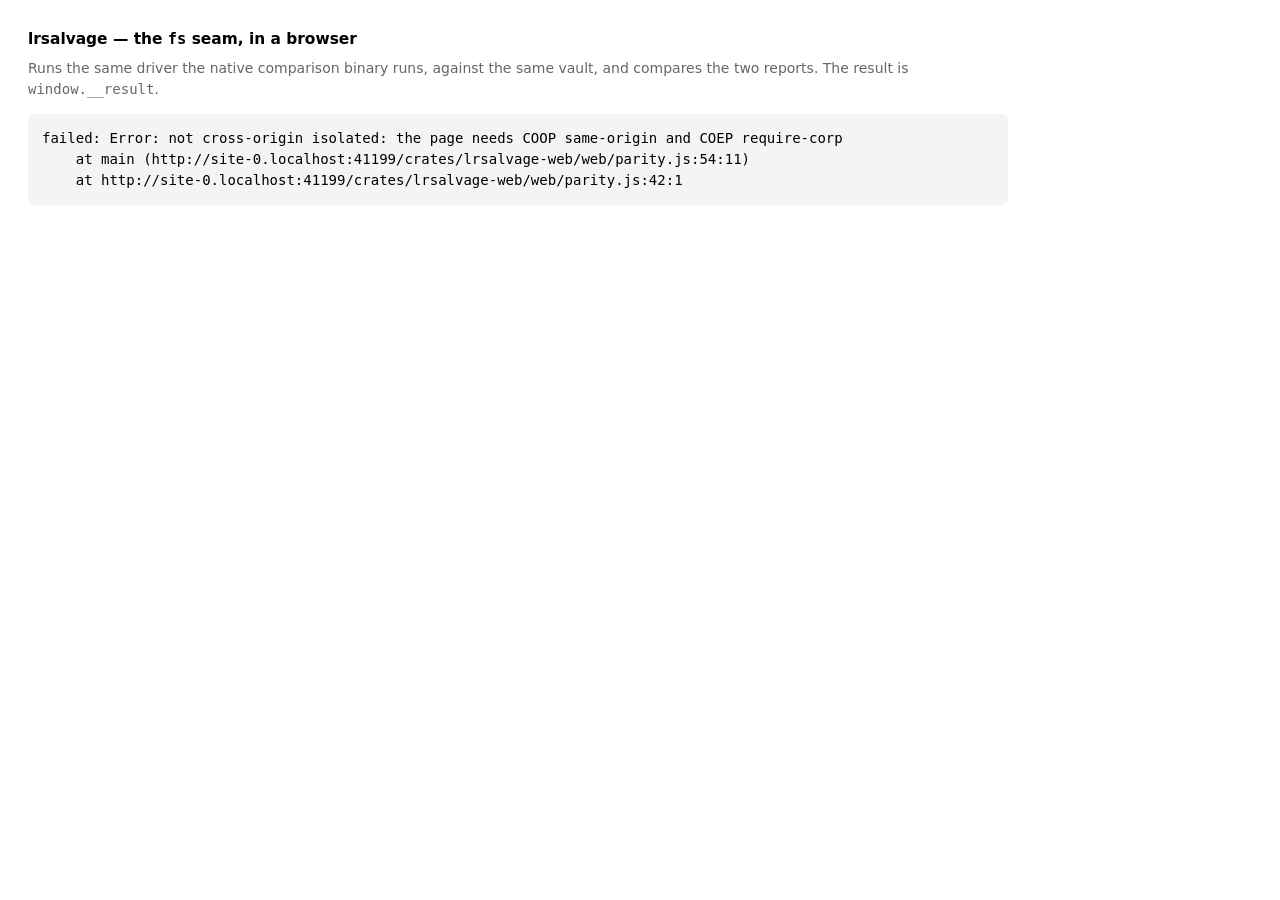
<file: crates/lrsalvage-web/web/index.html>
<!doctype html>
<meta charset="utf-8" />
<title>lrsalvage — the fs seam in a browser</title>
<!--
  The harness's page. It is not the product's UI (#117's other slices are): it
  mounts one synthetic vault and prints whether the browser answered what the
  desktop answered. `scripts/browser-parity.sh` serves this directory and reads
  `window.__result` back over the Chrome DevTools Protocol.

  It must be served with `Cross-Origin-Opener-Policy: same-origin` and
  `Cross-Origin-Embedder-Policy: require-corp`: the seam's synchronous bridge
  parks a worker on a `SharedArrayBuffer`, and a page that is not cross-origin
  isolated cannot make one.
-->
<style>
  :root {
    color-scheme: light dark;
    font: 14px/1.5 ui-sans-serif, system-ui, sans-serif;
  }
  body {
    margin: 0;
    padding: 2rem;
    max-width: 70rem;
  }
  h1 {
    font-size: 1.1rem;
    margin: 0 0 0.5rem;
  }
  p {
    margin: 0 0 1rem;
    color: #666;
  }
  pre {
    background: #f4f4f5;
    border-radius: 6px;
    padding: 1rem;
    overflow: auto;
    white-space: pre-wrap;
  }
  @media (prefers-color-scheme: dark) {
    p {
      color: #a1a1aa;
    }
    pre {
      background: #18181b;
    }
  }
</style>
<h1>lrsalvage — the <code>fs</code> seam, in a browser</h1>
<p>
  Runs the same driver the native comparison binary runs, against the same vault,
  and compares the two reports. The result is <code>window.__result</code>.
</p>
<pre id="log"></pre>
<script type="module" src="./parity.js"></script>
</file>
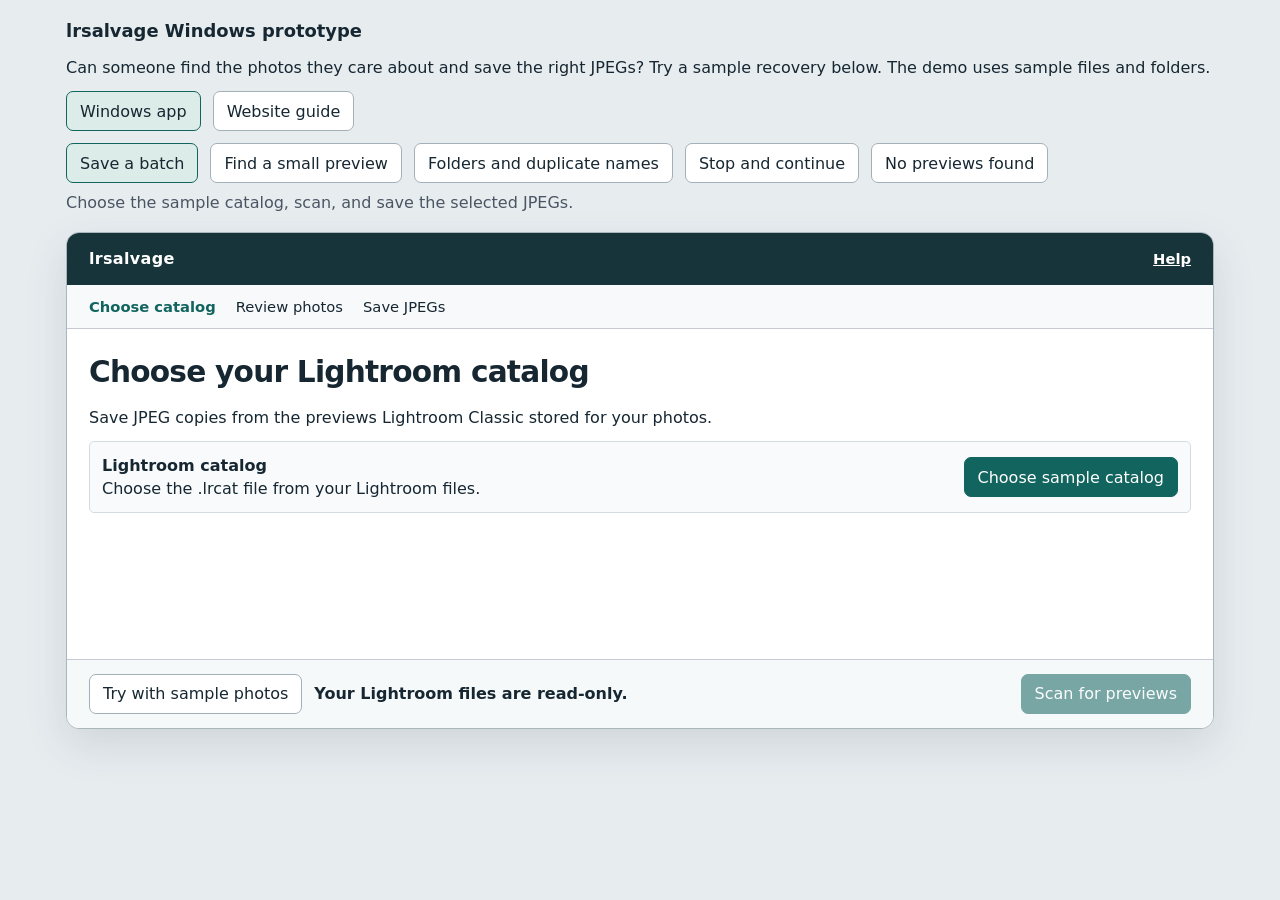
<file: docs/prototype/lrsalvage-windows-prototype.html>
<!doctype html>
<html lang="en">
<head>
<meta charset="utf-8">
<meta name="viewport" content="width=device-width, initial-scale=1">
<title>lrsalvage · Windows prototype</title>
<style>
:root { font: 16px/1.45 "Segoe UI", system-ui, sans-serif; color: #20242b; background: #eceff3; accent-color: #244b78; }
* { box-sizing: border-box; }
body { margin: 24px auto; padding: 0 16px; max-width: 1020px; }
h1,h2,p { margin: 0 0 12px; }
h1 { font-size: 1.3rem; } h2 { font-size: 1.65rem; }
button,input,select { font: inherit; color: inherit; }
button { border: 1px solid #8b929d; background: #fff; border-radius: 5px; padding: 7px 13px; min-height: 40px; cursor: pointer; }
button:disabled { opacity: .55; cursor: default; }
button[aria-pressed="true"] { background: #dce6f3; border-color: #244b78; }
.primary { background: #244b78; color: white; border-color: #244b78; }
:focus-visible { outline: 3px solid #245a97; outline-offset: 3px; }
.shell { background: #fff; border: 1px solid #a5aab2; border-radius: 9px; margin-top: 18px; overflow: clip; }
.titlebar, nav, main, .actions { padding: 14px 22px; }
.titlebar { background: #f4f5f7; font-weight: 600; }
nav { display: flex; flex-wrap: wrap; gap: 8px 20px; border-bottom: 1px solid #c7cbd1; font-size: .92rem; }
nav [aria-current] { font-weight: 700; color: #244b78; }
main { min-height: 330px; padding-block: 22px; }
.actions { position: sticky; bottom: 0; z-index: 1; border-top: 1px solid #c7cbd1; background: #f4f5f7; }
.actions strong { margin-right: auto; }
.row { display: flex; gap: 8px 12px; align-items: center; flex-wrap: wrap; }
.spread { justify-content: space-between; }
.box { padding: 12px; border: 1px solid #c7cbd1; border-radius: 5px; margin: 12px 0; }
.muted { color: #4b5563; }
.grid { display: grid; grid-template-columns: repeat(auto-fit, minmax(155px, 1fr)); gap: 10px; margin-top: 12px; }
.tile { margin: 0; padding: 8px; border: 1px solid #c7cbd1; border-radius: 5px; }
.picture { display: grid; place-items: center; width: 100%; min-height: 84px; border: 1px solid #aeb6c1; background: #eef1f5; }
.tile label { display: flex; align-items: center; gap: 5px; min-height: 32px; }
.tile small { margin-left: 24px; }
input[type=search],select { padding: 7px; max-width: 100%; }
progress { width: min(100%, 440px); height: 22px; }
dialog { width: min(640px, 92vw); border: 1px solid #7b8593; border-radius: 8px; padding: 20px; }
dialog::backdrop { background: #182334a8; }
.loupe { min-height: min(42vh, 330px); margin-block: 12px; padding: 16px; text-align: center; }
.support { margin-top: 20px; font-size: .95rem; }
.support a, .support button { color: #244b78; }
.support button { border: 0; padding-inline: 0; text-decoration: underline; }
.receipt-action { margin-top: 4px; margin-bottom: 8px; }
summary { cursor: pointer; padding-block: 4px; }
[hidden] { display: none !important; }

/* The medium-fidelity prototype uses the same sample recovery in both views. */
:root { color: #162732; background: #e7ecef; accent-color: #126a63; }
body { max-width: 1180px; margin-top: 18px; margin-bottom: 84px; }
h1 { font-size: 1.12rem; } h2 { font-size: 1.85rem; letter-spacing: -.026em; }
h3 { margin: 8px 0; }
button { border-color: #a3b0b7; border-radius: 7px; }
.primary { border-color: #12645e; background: #12645e; }
button[aria-pressed="true"] { background: #dcece8; border-color: #12645e; }
.shell { border-color: #a9b6bc; border-radius: 13px; box-shadow: 0 16px 42px #35465122; }
.titlebar { background: #17343b; color: #fff; letter-spacing: .02em; }
.titlebar a { color: #fff; font-size: .92rem; letter-spacing: normal; }
nav { background: #f7f9fa; padding-block: 11px; }
nav [aria-current] { color: #12645e; }
.box { border-color: #d2dce1; background: #f8fafb; }
.actions { background: #f6f9fa; z-index: 3; }
.layout-controls { margin-bottom: 10px; }
.layout-controls input, .layout-controls select { border: 1px solid #a3b0b7; border-radius: 6px; background: white; }
.view-controls { gap: 8px; margin-left: auto; }
.view-controls label { display: inline-flex; align-items: center; gap: 5px; min-height: 40px; }
.density-button { display: grid; place-items: center; min-width: 42px; padding-inline: 8px; color: #17343b; }
.density-icon { display: grid; grid-template-columns: repeat(3, 1fr); width: 16px; height: 16px; gap: 2px; }
.density-icon span { background: currentColor; border-radius: 1px; }
.density-button[aria-pressed="true"] .density-icon { grid-template-columns: repeat(2, 1fr); }
.density-button[aria-pressed="true"] .density-icon span:nth-child(n+5) { display: none; }
.grid { grid-template-columns: repeat(auto-fill, minmax(143px,1fr)); }
.grid.large { grid-template-columns: repeat(auto-fill, minmax(207px,1fr)); }
.tile { overflow: hidden; background: #f9fbfc; border-color: #d2dce1; }
.tile .picture { padding: 0; overflow: hidden; border: 0; border-radius: 5px; min-height: 0; }
.tile .picture[aria-pressed="true"] { outline: 2px solid #12645e; outline-offset: -2px; }
.tile .picture span { width: 100%; }
.art { display: block; aspect-ratio: 1; background-image: url("sample-photo-atlas.png"); background-size: 400% 300%; background-repeat: no-repeat; }
.tile label { font-weight: 600; }
.review-split { display: grid; grid-template-columns: minmax(0,1fr) minmax(230px,29%); gap: 16px; align-items: start; }
.review-side { padding: 14px; background: #f0f5f5; border: 1px solid #d0dcde; border-radius: 9px; }
.review-side .art { width: 100%; border-radius: 6px; }
.review-side button { margin-top: 6px; }
.review-list { display: grid; grid-template-columns: 1fr; gap: 0; }
.review-list .tile { display: grid; grid-template-columns: 65px minmax(110px,1fr) minmax(90px,auto); gap: 6px 12px; align-items: center; border-radius: 0; }
.review-list .tile + .tile { border-top-width: 0; }
.review-list .tile small { margin: 0; text-align: right; }
.review-list.large .tile { grid-template-columns: 104px minmax(110px,1fr) minmax(90px,auto); }
.gallery-summary { padding: 9px 12px; background: #edf5f3; border-radius: 7px; }
#filename-options summary { padding: 4px 0; }
#filename-options .row { margin-top: 12px; }
#filename-options input { max-width: 150px; }
#filename-options p { margin: 10px 0 0; }
.folder-group { margin-top: 10px; border: 1px solid #d2dce1; border-radius: 7px; }
.folder-group summary { padding: 8px 10px; background: #f8fafb; overflow-wrap: anywhere; }
.folder-group .grid, .folder-group .review-list { margin: 10px; }
.source-path, .output-path { overflow-wrap: anywhere; }
.export-layout { padding: 8px 12px 12px; }
.export-layout label + label { margin-left: 16px; }
#planned-files { max-height: 190px; overflow-y: auto; padding-left: 22px; }
.file-comparison { max-height: 240px; overflow-y: auto; }
.file-comparison table { width: 100%; table-layout: fixed; border-collapse: collapse; }
.file-comparison th, .file-comparison td { padding: 8px; text-align: left; vertical-align: top; border-bottom: 1px solid #d2dce1; overflow-wrap: anywhere; }
.loupe { display: block; max-height: 50vh; overflow: auto; min-height: 0; background: #1c2b33; padding: 8px; }
.loupe .art { width: min(100%, 380px); margin: 0 auto; }
.loupe.actual .art { width: var(--actual); }
#photo-dialog { width: min(760px, 94vw); }
#guide { max-width: 980px; padding: 0 4px; }
.guide-hero { padding: 27px 26px; background: #17343b; color: #fff; border-radius: 13px; margin-top: 16px; }
.guide-hero a { color: white; }
.guide-hero button { color: #17343b; }
.guide-step { margin: 19px 0; background: #fff; padding: 18px; border: 1px solid #cad6dd; border-radius: 10px; }
.guide-step img { display: block; max-width: 100%; border: 1px solid #c7d4da; border-radius: 7px; }
#flow[hidden], #guide[hidden] { display: none; }
@media (max-width: 760px) {
  .review-split { display: block; }
  .review-side { margin: 12px 0; }
  .review-side .art { max-width: 190px; }
}
</style>
</head>
<body>
<h1>lrsalvage Windows prototype</h1>
<p>Can someone find the photos they care about and save the right JPEGs? Try a sample recovery below. The demo uses sample files and folders.</p>
<div class="row" aria-label="Prototype views"><button id="flow-link" aria-pressed="true">Windows app</button><button id="guide-link" aria-pressed="false">Website guide</button></div>
<div id="flow"><div class="row" id="scenarios" style="margin-top:12px" role="group" aria-label="Walkthroughs">
  <button data-scenario="normal" aria-pressed="true">Save a batch</button>
  <button data-scenario="small" aria-pressed="false">Find a small preview</button>
  <button data-scenario="folders" aria-pressed="false">Folders and duplicate names</button>
  <button data-scenario="stop" aria-pressed="false">Stop and continue</button>
  <button data-scenario="empty" aria-pressed="false">No previews found</button>
</div>
<p id="hint" class="muted" style="margin-top:8px"></p>
<div class="shell">
  <header class="titlebar row spread"><span>lrsalvage</span><a href="#guide" id="context-help">Help</a></header>
  <nav id="steps" aria-label="Recovery steps"></nav>
  <main id="screen"></main>
  <footer class="actions row" id="actions"></footer>
</div>
</div>
<section id="guide" hidden>
  <div class="guide-hero"><h2>Recover photos from Lightroom Classic previews</h2><p>Windows quick start</p><p><button disabled>Download for Windows</button></p><p><a href="#guide-1">Start the walkthrough</a> · <a href="#samples">Practice with sample catalogs</a></p></div>
  <section class="guide-step" id="guide-1"><h3>1. Choose a Lightroom catalog</h3><p>Pick the .lrcat file. If the matching preview folder lives somewhere else, choose it when prompted.</p><img src="guide-01.png" alt="Catalog and preview folder selected in the Windows prototype" loading="lazy"></section>
  <section class="guide-step" id="guide-2"><h3>2. Scan for previews</h3><p>If the originals were on an external drive, reconnect it and check again, or continue with previews.</p><img src="guide-02.png" alt="Windows prototype checking a Lightroom catalog and preview folder" loading="lazy"></section>
  <section class="guide-step" id="guide-3"><h3>3. Review photos</h3><p>Switch between gallery and list views, and use Preview pane to inspect a photo as you browse. Group by folder to see photos by their original location. In an enlarged preview, use the arrow keys to move between photos and Esc to close it.</p><img src="guide-03.png" alt="Sample photos in a grid with a search box and selection count" loading="lazy"></section>
  <section class="guide-step" id="guide-4"><h3>4. Choose a save folder</h3><p>Keep the original folder structure inside the recovery folder or put all JPEGs together. Check the example paths and available space. Expand Customize file names if you want to add a prefix or suffix.</p><img src="guide-04.png" alt="Sample save destination, folder layout choices, and disk-space check" loading="lazy"></section>
  <section class="guide-step" id="guide-5"><h3>5. Open your JPEGs</h3><p>Use Open folder on the receipt to see what was saved.</p><img src="guide-05.png" alt="Recovery receipt with an Open folder button" loading="lazy"></section>
  <section class="guide-step" id="samples"><h3>Practice with sample catalogs</h3><ul><li>Everything works · six JPEGs</li><li>Partially recoverable · four ready, two small, two missing</li><li>Catalog cannot be opened · try another catalog</li><li>Preview layout is unrecognized · try another preview folder</li></ul><p>Download links are placeholders for this prototype. The Windows app prototype includes a sample walkthrough.</p></section>
</section>
<dialog id="folder-dialog" aria-labelledby="folder-title"></dialog>
<dialog id="single-dialog" aria-labelledby="single-title"></dialog>
<dialog id="report-dialog" aria-labelledby="report-title"></dialog>
<dialog id="photo-dialog" aria-labelledby="photo-title"></dialog>
<dialog id="share-dialog" aria-labelledby="share-title"></dialog>

<script>
const regular = [
  ['0431', 'Coastal cliffs', 2560, 1707], ['0432', 'Birthday candles', 4000, 2670],
  ['0433', 'Family picnic', 1920, 1280], ['0434', 'Grandpa in the garden', 1280, 1920],
  ['0435', 'A snowy morning', 1024, 768], ['0436', 'The old house', 2048, 1365],
  ['0437', 'Lake at dusk', 2048, 1365], ['0438', 'School play', 1280, 1920],
  ['0439', 'Sunday lunch', 1024, 768], ['0440', 'Train window', 1600, 900],
  ['0441', 'Holiday lights', 1920, 1280], ['0442', 'Beach portrait', 640, 960]
];
const small = [['0481', 'Train through the valley', 320, 213], ['0482', 'Lights after sunset', 480, 320], ['0483', 'Beach portrait', 213, 320]];
const missing = ['IMG_0491', 'IMG_0492', 'IMG_0493', 'IMG_0494'];
const scenarios = {
  normal: 'Choose the sample catalog, scan, and save the selected JPEGs.',
  small: 'Scan the backup catalog. Locate its preview folder, then find and add Beach portrait.',
  folders: 'Scan, turn on Group by folder, and add Beach portrait from View small previews. On the save screen, compare both folder layouts to see how duplicate names and small previews are handled.',
  stop: 'Choose the sample catalog → Scan for previews → Choose save folder → Save 12 JPEGs. When the demo waits, click Stop saving, then Continue saving.',
  empty: 'Scan the sample catalog with an empty preview folder. Try another preview folder from the results screen.'
};
const byId = id => document.getElementById(id);
const screen = byId('screen');
const actions = byId('actions');
const photoDialog = byId('photo-dialog');
const shareDialog = byId('share-dialog');
const singleDialog = byId('single-dialog');
const folderDialog = byId('folder-dialog');
const reportDialog = byId('report-dialog');
const guide = byId('guide');
const flow = byId('flow');
let previewId = null;
let zoom = false;
const sharedRuns = new Set();
let communityTotal = 24817;
const formatCount = new Intl.NumberFormat('en-US');
const roots = ['Pictures', 'Desktop', 'Backup drive'];
const timings = { scan: 1250, save: 460 };
const mainPhotos = state => {
  if (state.demo) return regular.slice(0, 6);
  if (state.scenario === 'folders') return regular.filter(([id]) => ['0432', '0440', '0441'].includes(id));
  return state.scenario === 'small' ? regular.slice(0, 9) : regular;
};
const initialState = scenario => ({
  scenario, stage: 'source', catalog: false, cache: '', empty: false, group: 'regular',
  selected: new Set(), query: '', batchRoot: null, oneOffRoot: null, completed: 0, shareId: null, selectedOnly: false, sort: 'filename',
  listView: false, previewPane: false, large: false, single: new Map(), demo: false, prefix: '', suffix: '',
  scanRoot: null, scanSaved: false, pausedOnce: false, groupFolders: false, collapsedFolders: new Set(),
  outputLayout: 'mirrored'
});
const scanResults = state => ({
  ...state, stage: 'review', group: 'regular', query: '',
  selected: new Set(state.empty ? [] : mainPhotos(state).map(([id]) => id))
});
function advanceSave(state) {
  const completed = state.completed + 1;
  return { ...state, completed, stage: completed === state.selected.size ? 'done' : 'saving' };
}
let state = initialState('normal');
let timer;
let stopping = false;
let waitingAtCheckpoint = false;
let photoIndex = 0;
let photoPhotos = [];
let folderOpened = false;
let folderTarget;
let pendingRoot;
let filenameField = 'suffix';
const slash = String.fromCharCode(92);
const catalogFolders = {
  beach: { path: ['E:', 'Family Photos', '2019', 'Beach'].join(slash), relative: ['Family Photos', '2019', 'Beach'].join(slash) },
  birthday: { path: ['F:', 'Family Photos', '2021', 'Birthday'].join(slash), relative: ['Family Photos', '2021', 'Birthday'].join(slash) },
  home: { path: ['E:', 'Family Photos', '2020', 'Home'].join(slash), relative: ['Family Photos', '2020', 'Home'].join(slash) },
  unknown: { path: 'Original folder unknown', relative: '' }
};
const displayName = id => ({'0440': 'IMG_0432 (2)', '0441': 'IMG_0432', '0483': 'IMG_0432'}[id] ?? 'IMG_' + id);
const folderKey = id => {
  if (id === '0439') return 'unknown';
  if (['0431', '0440', '0442', '0483'].includes(id)) return 'beach';
  if (['0432', '0438', '0441', '0482'].includes(id)) return id === '0441' ? 'home' : 'birthday';
  return 'home';
};
const originalFolder = id => catalogFolders[folderKey(id)].path;
const rootPath = root => root === 'Backup drive' ? 'E:' + slash : ['C:', 'Users', 'Casey', root].join(slash);
const batchRoot = () => state.batchRoot ?? state.oneOffRoot ?? roots[0];
const scanRoot = () => state.scanRoot ?? batchRoot();
const path = () => {
  const root = rootPath(batchRoot());
  return root + (root.endsWith(slash) ? '' : slash) + 'Recovered from Family Catalog';
};
const failed = () => Number(state.scenario === 'stop' && state.completed === state.selected.size && state.completed > 0);
const saved = () => {
  const batch = [...state.selected].slice(0, state.completed - failed());
  return new Set([...batch, ...state.single.keys()]).size;
};
const jpegCount = count => formatCount.format(count) + (count === 1 ? ' JPEG' : ' JPEGs');
const visiblePhotos = () => {
  const group = state.group === 'small' ? small : mainPhotos(state);
  const matching = group.filter(([id, title]) => (!state.selectedOnly || state.selected.has(id)) &&
    (displayName(id) + ' ' + title + ' ' + originalFolder(id)).toLowerCase().includes(state.query.trim().toLowerCase()));
  matching.sort((a, b) => displayName(a[0]).localeCompare(displayName(b[0])));
  if (state.sort === 'size') matching.sort((a, b) => Math.max(b[2], b[3]) - Math.max(a[2], a[3]));
  if (state.sort === 'folder' || state.groupFolders) matching.sort((a, b) => originalFolder(a[0]).localeCompare(originalFolder(b[0])));
  return matching;
};
const shownPhotos = photos => state.groupFolders
  ? photos.filter(([id]) => !state.collapsedFolders.has(folderKey(id)))
  : photos;
const allPhotos = [...regular, ...small];
const artwork = (id, title) => {
  const position = allPhotos.findIndex(photo => photo[0] === id);
  const index = position < regular.length ? position : position - small.length;
  return '<span role="img" aria-label="' + title + '" class="art" style="background-position:' + (index % 4 * 100 / 3) + '% ' + (Math.floor(index / 4) * 50) + '%"></span>';
};
const sampleFilename = () => displayName(state.selected.values().next().value || '0431');
function planSampleOutputs(prefix, suffix) {
  const smallIds = new Set(small.map(([id]) => id));
  const photos = allPhotos.filter(([id]) => state.selected.has(id));
  const entries = photos.map(([id, , width, height]) => ({
    id,
    directory: state.outputLayout === 'mirrored' ? catalogFolders[folderKey(id)].relative : '',
    small: smallIds.has(id),
    stem: expandTags(prefix, width, height) + displayName(id) + expandTags(suffix, width, height) +
      (smallIds.has(id) ? '_small' : '')
  }));
  const relative = (entry, number) =>
    [entry.directory, entry.stem + (number > 1 ? ' (' + number + ')' : '') + '.jpg'].filter(Boolean).join(slash);
  const reserved = new Set(entries.map(entry => relative(entry, 1).toLowerCase()));
  const used = new Set();
  return entries.map(entry => {
    let number = 1;
    let output = relative(entry, number);
    if (used.has(output.toLowerCase())) {
      do { output = relative(entry, ++number); }
      while (used.has(output.toLowerCase()) || reserved.has(output.toLowerCase()));
    }
    used.add(output.toLowerCase());
    return {...entry, output};
  });
}
const expandTags = (field, width, height) => field.replaceAll('<width>', String(width)).replaceAll('<height>', String(height));
const requiredSpace = () => state.selected.size * 1.4;
const insufficientSpace = () => batchRoot() === 'Backup drive' && requiredSpace() > 8;
const button = (label, action, attrs = '') => '<button type="button" data-action="' + action + '" ' + attrs + '>' + label + '</button>';
const heading = text => '<h2 id="screen-title" tabindex="-1">' + text + '</h2>';
const primary = 'class="primary"';

function render() {
  const stage = state.stage;
  const step = ['source', 'scanning'].includes(stage) ? 0 : stage === 'review' ? 1 : 2;
  byId('context-help').setAttribute('href', '#guide-' + ({source:1, scanning:2, review:3, folder:4, saving:4}[stage] || 5));
  byId('steps').innerHTML = ['Choose catalog', 'Review photos', 'Save JPEGs'].map((label, index) =>
    '<span ' + (index === step ? 'aria-current="step"' : '') + '>' + label + '</span>').join('');
  byId('hint').textContent = scenarios[state.scenario];
  for (const item of byId('scenarios').querySelectorAll('button')) {
    item.setAttribute('aria-pressed', String(item.dataset.scenario === state.scenario));
  }
  if (stage === 'source') {
    screen.innerHTML = heading('Choose your Lightroom catalog') +
      '<p>Save JPEG copies from the previews Lightroom Classic stored for your photos.</p>' +
      '<div class="box row spread"><span><strong>Lightroom catalog</strong><br>' +
      (state.catalog ? 'Family Catalog.lrcat' : 'Choose the .lrcat file from your Lightroom files.') +
      '</span>' + button(state.catalog ? 'Use sample catalog again' : 'Choose sample catalog', 'catalog', state.catalog ? '' : primary) + '</div>' +
      (!state.catalog ? '' : '<div class="box row spread"><span><strong>Preview folder</strong><br>' +
      (state.cache ? 'Family Catalog Previews.lrdata · ' + (state.cache === 'found' ? 'found beside catalog' : 'folder selected') :
        'Look for a folder named Family Catalog Previews.lrdata in your backup.') +
      '</span>' + button(state.cache ? 'Change preview folder' : 'Choose preview folder', 'cache') + '</div>');
    if (state.catalog && state.scenario === 'small') {
      screen.insertAdjacentHTML('beforeend', '<div class="box"><strong>Last known location E:\\Photos</strong><p>This could be an external drive. Reconnect it to check again, or continue with previews.</p>' +
      '<a href="https://helpx.adobe.com/sg/lightroom-classic/desktop/manage-catalogs-and-files/locate-missing-photos.html" target="_blank" rel="noopener noreferrer">Adobe’s guide to finding missing photos</a> ' +
      button('Check again', 'check-originals') + '<p id="originals-note" role="status" hidden>The sample drive is still unavailable.</p></div>');
    }
    actions.innerHTML = button('Try with sample photos', 'demo') + '<strong>Your Lightroom files are read-only.</strong>' + button('Scan for previews', 'scan', primary + (state.cache ? '' : ' disabled'));
  }
  if (stage === 'scanning') {
    screen.innerHTML = heading('Looking for Lightroom previews') + '<p>Checking the catalog and preview folder.</p><progress aria-label="Scanning"></progress>';
    actions.innerHTML = button('Stop scan', 'stop-scan');
  }
  if (stage === 'review') {
    screen.innerHTML = state.empty ? heading('No previews found') +
      '<p>The catalog opened, but the selected preview folder contained no cached photos to save.</p>' +
      '<div class="box"><h3>What we found</h3><ul><li>Catalog opened successfully</li><li>12 catalog photos checked</li>' +
      '<li>Preview index found and readable</li><li>0 cached photo files found</li></ul></div>' +
      '<p>If you copied the catalog from a backup, look for another folder named Family Catalog Previews.lrdata.</p>' : heading('Review photos') +
      '<p><strong>' + mainPhotos(state).length + ' previews ready to save</strong> as JPEG copies.</p>' +
      (state.demo ? '' : '<div class="box"><div class="row spread"><span>3 smaller previews available</span>' +
      button(state.group === 'small' ? 'Back to larger previews' : 'View small previews', 'group') +
      '</div><details><summary>No preview found for 4 photos</summary><ul>' +
      missing.map(name => '<li>' + name + '</li>').join('') + '</ul></details></div>') +
      (state.group === 'small' ? '<h3>Small previews</h3><p>A small copy is all we found for these photos.</p>' : '') +
      '<div class="row layout-controls"><label>Search <input id="search" type="search" autocomplete="off"></label>' +
      '<label>Filter <select id="filter"><option value="all">All in this group</option><option value="selected">Selected only</option></select></label>' +
      '<label>Sort <select id="sort"><option value="filename">Filename</option><option value="size">Largest preview first</option>' +
      '<option value="folder">Original folder</option></select></label>' +
      '<div class="row view-controls"><label>View <select id="layout"><option value="gallery">Gallery</option><option value="list">List</option></select></label>' +
      button('<span class="density-icon" aria-hidden="true">' + '<span></span>'.repeat(9) + '</span>', 'density',
        'class="density-button" aria-label="Larger thumbnails in this view" aria-pressed="' + state.large +
        '" title="Change thumbnail display size only"') +
      '<label><input type="checkbox" id="preview-pane"' + (state.previewPane ? ' checked' : '') + '> Preview pane</label></div></div>' +
      '<div class="row spread"><div class="row"><label><input type="checkbox" id="group-folders"' +
      (state.groupFolders ? ' checked' : '') + '> Group by folder</label><span id="visible-count" class="muted"></span></div><div class="row">' +
      button('Select visible photos', 'select-group') + button('Clear selection', 'clear') + '</div></div>' +
      '<div id="review-content" class="' + (state.previewPane ? 'review-split' : '') + '"><div id="grid"></div>' +
      (state.previewPane ? '<aside id="side-preview" class="review-side" aria-label="Photo preview"></aside>' : '') + '</div>';
    if (!state.empty) {
      byId('search').value = state.query;
      byId('filter').value = state.selectedOnly ? 'selected' : 'all';
      byId('sort').value = state.sort;
      byId('layout').value = state.listView ? 'list' : 'gallery';
      renderGrid();
    } else {
      actions.innerHTML = button('Back to catalog', 'back-source') + button('View log', 'scan-log') +
        button('Check another preview folder', 'another-cache', primary);
    }
  }
  if (stage === 'folder') {
    screen.innerHTML = heading('Choose where to save your JPEGs') +
      '<p>The app will save one JPEG per selected photo, with catalog metadata where available.</p>' +
      '<div class="box"><div class="row spread"><span>Save location <strong id="location"></strong></span>' +
      button('Choose folder…', 'batch-folder') + '</div><p id="destination">Destination <strong>' + path() + '</strong></p></div>' +
      '<p class="gallery-summary"><strong>Space needed</strong> ' + requiredSpace().toFixed(1) +
      ' MB · <strong>Space available</strong> <span id="free-space"></span></p>' +
      '<p id="space-note" role="status" hidden>Choose a folder with more free space.</p>' +
      '<fieldset class="box export-layout"><legend>Folder layout</legend>' +
      '<label><input type="radio" name="export-layout" value="mirrored"' + (state.outputLayout === 'mirrored' ? ' checked' : '') +
      '> Keep original folders</label><label><input type="radio" name="export-layout" value="flat"' +
      (state.outputLayout === 'flat' ? ' checked' : '') + '> Put all JPEGs in one folder</label></fieldset>' +
      '<section class="box" id="small-versions" hidden><h3>Small versions</h3><p id="small-example"></p></section>' +
      '<details id="filename-options" class="box"><summary>Customize file names · <strong id="name-example"></strong></summary>' +
      '<div class="row"><label>Prefix <input id="prefix"></label><label>Suffix <input id="suffix"></label></div>' +
      '<div class="row" role="group" aria-label="Insert a dimension tag into the active field"><span>Insert tag</span>' +
      button('Width', 'insert-tag', 'data-tag="width"') + button('Height', 'insert-tag', 'data-tag="height"') + '</div>' +
      '<p><strong>Before</strong> ' + sampleFilename() + '.jpg</p><p><strong>After</strong> <span id="name-result"></span></p>' +
      '<p id="name-error" role="status" hidden>Use valid Windows filename text and the &lt;width&gt; or &lt;height&gt; tags.</p></details>' +
      '<details class="box" id="output-preview" open><summary>Files inside the recovery folder</summary><ul id="planned-files"></ul>' +
      '<div id="comparison" class="file-comparison" hidden><table><thead><tr><th scope="col">Before customization</th>' +
      '<th scope="col">After customization</th></tr></thead><tbody id="comparison-paths"></tbody></table></div></details>';
    byId('prefix').value = state.prefix;
    byId('suffix').value = state.suffix;
    actions.innerHTML = button('Back to photos', 'back-review') + '<strong></strong>' +
      button('Save ' + jpegCount(state.selected.size), 'start-save', primary);
    updateSaveOptions();
  }
  if (stage === 'saving') {
    screen.innerHTML = heading('Saving ' + Math.min(state.completed + 1, state.selected.size) + ' of ' + state.selected.size + ' JPEGs') +
      '<p>' + path() + '</p><progress aria-label="JPEGs processed" max="' + state.selected.size + '" value="' + state.completed +
      '"></progress><p>' + state.completed + ' saved</p><p id="stop-hint" hidden>Two sample JPEGs are saved. Click Stop saving to try resuming.</p>';
    actions.innerHTML = button(stopping ? 'Finishing current file…' : 'Stop saving', 'stop-save', stopping ? 'disabled' : '');
  }
  if (stage === 'paused') {
    screen.innerHTML = heading('Saving stopped') + '<p>' + jpegCount(state.completed) + ' saved. ' +
      (state.selected.size - state.completed) + ' still to save.</p><p>' + path() + '</p>';
    actions.innerHTML = button('Open folder', 'open-folder') + '<strong></strong>' + button('Continue saving', 'continue-save', primary);
  }
  if (stage === 'done') {
    screen.innerHTML = heading(jpegCount(saved()) + ' saved') + '<p>' + (state.completed ? 'Saved to <strong>' + path() + '</strong>' : 'Saved in the location you chose for each photo.') + '</p>' +
      button('Open folder', 'open-folder', 'class="primary receipt-action"') +
      (failed() ? '<details class="box"><summary>1 JPEG couldn’t be saved</summary><p>' +
        'The preview for IMG_0442.jpg could no longer be read from the source folder.</p></details>' : '') +
      (state.completed ? '<details class="box"><summary>Recovery reports</summary><p>These files are in the recovery folder.</p><ul>' +
        '<li><a href="#report" data-report="report.csv">report.csv</a> · Photos and scan outcomes</li>' +
        '<li><a href="#report" data-report="extract.csv">extract.csv</a> · Save outcomes</li>' +
        '<li><a href="#report" data-report="manifest.json">manifest.json</a> · Recovery data for tools</li></ul>' +
        button('Open reports folder', 'open-folder') + '</details>' : '') +
      '<section class="box" aria-labelledby="scan-save-title"><h3 id="scan-save-title">Save a scan report?</h3>' +
      '<p>Keep a copy of what this scan found.</p><div class="row spread"><span id="scan-location">' + rootPath(scanRoot()) + '</span>' +
      button('Choose folder…', 'scan-folder') + '</div><p>' + button('Save scan report', 'save-scan') + ' ' +
      button('View log', 'scan-log') + '</p><p id="scan-saved" role="status"' + (state.scanSaved ? '' : ' hidden') +
      '>This prototype simulated saving the scan results.</p></section>' +
      (saved() && !state.demo ? '<section class="box" aria-labelledby="community-title"><h3 id="community-title">Community recovery total</h3>' +
        (sharedRuns.has(state.shareId) ? '<p role="status">Your count was added. Thank you!</p>' :
          '<p>Share the number of JPEGs you saved. No account required.</p>') +
        button(sharedRuns.has(state.shareId) ? 'View community total' : 'Share my count', 'share') + '</section>' : '') +
      '<div class="support row"><span>If lrsalvage helped</span>' +
      '<a href="https://github.com/marcd35/lrsalvage" target="_blank" rel="noopener noreferrer">Star on GitHub</a>' +
      button('Buy me a coffee', 'coffee') + '<span hidden id="coffee-note" role="status">Support link placeholder for this demo.</span></div>';
    actions.innerHTML = button('Start another recovery', 'reset');
  }
  if (folderOpened && ['paused', 'done'].includes(stage)) {
    const anchor = screen.querySelector('.receipt-action');
    const note = '<p class="box" id="folder-note" role="status" tabindex="-1">In the Windows app, this would open the destination in File Explorer.</p>';
    if (anchor) anchor.insertAdjacentHTML('afterend', note);
    else screen.insertAdjacentHTML('beforeend', note);
  }
}
function tileMarkup([id, title, w, h]) {
  return '<article class="tile">' + button(artwork(id, title), 'photo', 'class="picture" data-id="' + id +
    '" aria-label="' + (state.previewPane ? 'Show details for ' : 'Open preview of ') + title + '"') +
    '<label><input type="checkbox" data-photo="' + id + '" aria-label="Include ' + displayName(id) + '" ' +
    (state.selected.has(id) ? 'checked' : '') + '> ' + displayName(id) + '</label><small class="muted">' + w + ' × ' + h + ' px</small></article>';
}
function renderGrid() {
  const grid = byId('grid');
  const photos = visiblePhotos();
  const viewClass = (state.listView ? 'review-list' : 'grid') + (state.large ? ' large' : '');
  grid.className = state.groupFolders ? '' : viewClass;
  if (photos.length === 0) {
    grid.innerHTML = '<p>No photos match your search.</p>';
  } else if (state.groupFolders) {
    const groups = new Map();
    for (const photo of photos) {
      const key = folderKey(photo[0]);
      if (!groups.has(key)) groups.set(key, []);
      groups.get(key).push(photo);
    }
    grid.innerHTML = [...groups].map(([key, group]) =>
      '<details class="folder-group" data-folder="' + key + '"' + (state.collapsedFolders.has(key) ? '' : ' open') +
      '><summary>' + catalogFolders[key].path + ' · ' + group.length + (group.length === 1 ? ' photo' : ' photos') +
      '</summary><div class="' + viewClass + '">' + group.map(tileMarkup).join('') + '</div></details>').join('');
  } else {
    grid.innerHTML = photos.map(tileMarkup).join('');
  }
  updateReviewCounts(shownPhotos(photos));
}
function updateReviewCounts(photos) {
  byId('visible-count').textContent = photos.length + (photos.length === 1 ? ' photo shown' : ' photos shown');
  const bulk = screen.querySelector('[data-action="select-group"]');
  bulk.textContent = 'Select ' + photos.length + ' visible';
  bulk.disabled = !photos.length;
  if (state.previewPane) renderSidePreview(photos);
  renderSelection();
}
function renderSidePreview(photos) {
  const photo = photos.find(([id]) => id === previewId) ?? photos[0];
  const tiles = byId('grid').querySelectorAll('.picture');
  tiles.forEach(tile => tile.setAttribute('aria-pressed', String(photo?.[0] === tile.dataset.id)));
  byId('side-preview').innerHTML = photo ? artwork(photo[0], photo[1]) + '<h3>' + photo[1] + '</h3><p class="source-path">' +
    originalFolder(photo[0]) + '</p><p>' + photo[2] + ' × ' + photo[3] +
    ' px</p>' + button('Enlarge preview', 'enlarge', 'data-id="' + photo[0] + '"') : '<p>No preview to show.</p>';
}
function updateSaveOptions() {
  const {prefix, suffix} = state;
  const forbidden = /[<>:"/\\|?*\u0000-\u001f]/u;
  const customized = prefix !== '' || suffix !== '';
  const allowed = value => !forbidden.test(expandTags(value, 800, 600));
  const hasRoom = !insufficientSpace();
  const proposed = allowed(prefix) && allowed(suffix) ? planSampleOutputs(prefix, suffix) : null;
  const valid = proposed !== null && proposed.every(({output}) => output.split(slash).pop().length <= 120);
  const outputs = valid ? proposed : [];
  const first = outputs.find(entry => entry.id === state.selected.values().next().value) ?? outputs[0];
  const name = first?.output.split(slash).pop() ?? '—';
  const smallOutputs = outputs.filter(entry => entry.small);
  const smallCount = small.filter(([id]) => state.selected.has(id)).length;
  byId('destination').querySelector('strong').textContent = path();
  byId('location').textContent = rootPath(batchRoot());
  byId('free-space').textContent = batchRoot() === 'Backup drive' ? '8 MB' : '42 GB';
  byId('space-note').hidden = hasRoom;
  byId('name-error').hidden = valid;
  byId('name-example').textContent = valid ? name : 'Check the prefix or suffix';
  byId('name-result').textContent = name;
  byId('small-versions').hidden = smallCount === 0;
  byId('small-example').textContent = smallCount + (smallCount === 1 ? ' small preview selected' : ' small previews selected') +
    (smallOutputs.length ? ' · ' + smallOutputs[0].output.split(slash).pop() : '');
  byId('planned-files').hidden = customized;
  byId('comparison').hidden = !customized || !valid;
  byId('planned-files').replaceChildren(...(customized ? [] : outputs).map(({output}) => {
    const item = document.createElement('li');
    item.className = 'output-path';
    item.textContent = output;
    return item;
  }));
  const before = customized && valid ? planSampleOutputs('', '') : [];
  byId('comparison-paths').replaceChildren(...before.map((entry, index) => {
    const row = document.createElement('tr');
    row.insertCell().textContent = entry.output;
    row.insertCell().textContent = outputs[index].output;
    return row;
  }));
  actions.querySelector('[data-action="start-save"]').disabled = !valid || !hasRoom;
}
function showGuide(show, anchor) {
  guide.hidden = !show;
  flow.hidden = show;
  byId('guide-link').setAttribute('aria-pressed', String(show));
  byId('flow-link').setAttribute('aria-pressed', String(!show));
  if (show && anchor) byId(anchor)?.scrollIntoView();
}
function renderSelection() {
  const count = state.selected.size;
  if (!byId('selection-count')) {
    actions.innerHTML = button('Back to catalog', 'back-source') + button('View log', 'scan-log') + '<strong id="selection-count" role="status"></strong>' +
      button('Choose save folder', 'folder', primary);
  }
  if (state.single.size && !actions.querySelector('[data-action="finish"]')) {
    actions.querySelector('[data-action="folder"]').insertAdjacentHTML('beforebegin', button('Finish recovery', 'finish'));
  }
  byId('selection-count').textContent = count + ' selected to save';
  actions.querySelector('[data-action="folder"]').disabled = count === 0;
}
function go(stage) {
  state.stage = stage;
  render();
  byId('screen-title').focus();
}
function reset(scenario) {
  clearTimeout(timer);
  stopping = false;
  waitingAtCheckpoint = false;
  folderOpened = false;
  previewId = null;
  state = initialState(scenario);
  go('source');
}
function renderPhoto() {
  const [id, title, w, h] = photoPhotos[photoIndex];
  photoDialog.innerHTML = '<div class="row spread"><h2 id="photo-title">' + title + '</h2>' +
    button('Close preview', 'close-photo', 'autofocus') + '</div><div class="loupe' + (zoom ? ' actual' : '') + '" style="--actual:' + w + 'px">' +
    artwork(id, title) + '</div><div class="row spread"><div><p>' + displayName(id) + ' · ' + w + ' × ' + h + ' px</p>' +
    '<p class="source-path muted">' + originalFolder(id) + '</p></div>' +
    button(zoom ? 'Fit' : 'Actual size', 'zoom') + '</div><div class="row">' +
    '<label><input type="checkbox" id="photo-include" ' + (state.selected.has(id) ? 'checked' : '') + '> Include in recovery</label>' +
    button('Save this JPEG', 'single') + (state.single.has(id) ? '<span role="status">Saved</span>' + button('Open folder', 'single-folder') : '') +
    '</div><p id="single-folder-note" role="status" hidden>In the Windows app, this opens the location you chose.</p><div class="row" style="margin-top:8px">' +
    button('Previous photo', 'previous', photoIndex === 0 ? 'disabled' : '') +
    button('Next photo', 'next', photoIndex === photoPhotos.length - 1 ? 'disabled' : '') + '</div>';
}
function movePhoto(direction) {
  const next = photoIndex + direction;
  if (next < 0 || next >= photoPhotos.length) return;
  photoIndex = next;
  renderPhoto();
  const arrow = photoDialog.querySelector('[data-action="' + (direction === 1 ? 'next' : 'previous') + '"]');
  (arrow.disabled ? photoDialog.querySelector('[data-action="close-photo"]') : arrow).focus();
}
function renderShare() {
  const shared = sharedRuns.has(state.shareId);
  shareDialog.innerHTML =
    '<p class="muted">Simulated browser page · sample total</p>' +
    '<h2 id="share-title">Community recovery total</h2><p><strong>' + jpegCount(communityTotal) +
    ' saved</strong> by people who chose to share their counts.</p>' +
    (shared ? '<p role="status">Your ' + jpegCount(saved()) + ' have been added to the total.</p>' :
      '<p>This sends your count and a random ID that keeps this run from being counted twice. No account is required.</p>') +
    '<div class="row">' + button(shared ? 'Done' : 'Cancel', 'close-share', 'autofocus') +
    (shared ? '' : button('Add ' + formatCount.format(saved()) + ' to the total', 'confirm-share', primary)) + '</div>';
}
function nextWrite() {
  state = advanceSave(state);
  if (state.stage === 'done') { go('done'); return; }
  if (stopping) { stopping = false; state.pausedOnce = true; go('paused'); return; }
  byId('screen-title').textContent = 'Saving ' + (state.completed + 1) + ' of ' + state.selected.size + ' JPEGs';
  screen.querySelector('progress').value = state.completed;
  screen.querySelector('progress + p').textContent = state.completed + ' saved';
  if (state.scenario === 'stop' && !state.pausedOnce && state.completed === 2) {
    waitingAtCheckpoint = true;
    byId('stop-hint').hidden = false;
    return;
  }
  timer = setTimeout(nextWrite, timings.save);
}
function chooseFolder(target, current) {
  folderTarget = target;
  folderDialog.innerHTML = '<h2 id="folder-title">Choose a folder</h2><p>Sample folder picker</p><fieldset><legend>Save location</legend>' +
    roots.map(root => '<p><label><input type="radio" name="sample-folder" value="' + root + '"' +
      (root === current ? ' checked' : '') + '> ' + rootPath(root) + '</label></p>').join('') +
    '</fieldset><div class="row" style="margin-top:12px">' + button('Cancel', 'cancel-folder') +
    button('Select folder', 'confirm-folder', primary) + '</div>';
  folderDialog.showModal();
}
function showReport(name, text) {
  reportDialog.innerHTML = '<h2 id="report-title"></h2><p id="report-body"></p>' + button('Close', 'close-report', 'autofocus');
  byId('report-title').textContent = name;
  byId('report-body').textContent = text;
  byId('report-body').style.whiteSpace = 'pre-wrap';
  reportDialog.showModal();
}
const handlers = {
  catalog() { state.catalog = true; state.cache = state.scenario === 'small' ? '' : 'found'; state.empty = state.scenario === 'empty'; go('source'); },
  cache() { state.cache = 'chosen'; state.empty = false; go('source'); },
  scan() { go('scanning'); timer = setTimeout(() => { state = scanResults(state); go('review'); }, timings.scan); },
  'stop-scan'() { clearTimeout(timer); go('source'); },
  'back-source'() { go('source'); },
  'another-cache'() { state.cache = ''; state.empty = false; go('source'); },
  group() { state.group = state.group === 'small' ? 'regular' : 'small'; state.query = ''; render(); screen.querySelector('[data-action="group"]').focus(); },
  'select-group'() { for (const [id] of shownPhotos(visiblePhotos())) state.selected.add(id); renderGrid(); },
  clear() { state.selected.clear(); renderGrid(); },
  photo(control, event) {
    if (state.previewPane && event.detail > 0) {
      previewId = control.dataset.id;
      renderSidePreview(shownPhotos(visiblePhotos()));
      return;
    }
    handlers.enlarge(control);
  },
  enlarge(control) {
    zoom = false;
    photoPhotos = shownPhotos(visiblePhotos());
    photoIndex = photoPhotos.findIndex(([id]) => id === control.dataset.id);
    if (photoIndex < 0) return;
    previewId = photoPhotos[photoIndex][0];
    renderPhoto();
    photoDialog.showModal();
  },
  zoom() { zoom = !zoom; renderPhoto(); photoDialog.querySelector('[data-action="zoom"]').focus(); },
  single() {
    const [id] = photoPhotos[photoIndex];
    pendingRoot = state.oneOffRoot ?? roots[0];
    singleDialog.innerHTML = '<h2 id="single-title">Save this JPEG</h2><p><label>File name <input id="single-name"></label></p>' +
      '<div class="box row spread"><span>Save location <strong id="single-location">' + rootPath(pendingRoot) + '</strong></span>' +
      button('Choose folder…', 'single-folder-picker') + '</div><div class="row">' +
      button('Cancel', 'cancel-single') + button('Save JPEG', 'confirm-single', primary) + '</div>';
    byId('single-name').value = displayName(id) + '.jpg';
    singleDialog.showModal();
    byId('single-name').select();
  },
  'confirm-single'() {
    const [id] = photoPhotos[photoIndex];
    const basename = byId('single-name').value.trim();
    if (!basename) return;
    state.single.set(id, basename);
    state.oneOffRoot = pendingRoot;
    singleDialog.close();
    renderPhoto();
    photoDialog.querySelector('[data-action="single"]').focus();
    renderSelection();
  },
  'cancel-single'() { singleDialog.close(); },
  'single-folder'() { byId('single-folder-note').hidden = false; },
  'single-folder-picker'() { chooseFolder('single', pendingRoot); },
  'batch-folder'() { chooseFolder('batch', batchRoot()); },
  'scan-folder'() { chooseFolder('scan', scanRoot()); },
  'insert-tag'(control) {
    const field = byId(filenameField);
    const tag = '<' + control.dataset.tag + '>';
    field.setRangeText(tag, field.selectionStart, field.selectionEnd, 'end');
    state[filenameField] = field.value;
    updateSaveOptions();
    field.focus();
  },
  'cancel-folder'() { folderDialog.close(); },
  'confirm-folder'() {
    const chosen = folderDialog.querySelector('input:checked').value;
    if (folderTarget === 'single') {
      pendingRoot = chosen;
      byId('single-location').textContent = rootPath(chosen);
    } else if (folderTarget === 'batch') {
      state.batchRoot = chosen;
      updateSaveOptions();
    } else {
      state.scanRoot = chosen;
      state.scanSaved = false;
      byId('scan-location').textContent = rootPath(chosen);
      byId('scan-saved').hidden = true;
    }
    folderDialog.close();
  },
  'save-scan'() { state.scanSaved = true; byId('scan-saved').hidden = false; },
  'scan-log'() {
    const lines = state.empty ?
      ['Catalog opened: Family Catalog.lrcat', 'Catalog photos checked: 12', 'Preview index: readable', 'Cached photo files found: 0'] :
      ['Catalog opened: Family Catalog.lrcat', 'Preview index: readable', 'Previews above the default cutoff: ' + mainPhotos(state).length];
    showReport('Scan log', ['Sample log', ...lines].join(String.fromCharCode(10)));
  },
  'close-report'() { reportDialog.close(); },
  finish() { go('done'); },
  density() { state.large = !state.large; render(); screen.querySelector('[data-action="density"]').focus(); },
  demo() { reset('normal'); state.demo = true; handlers.catalog(); },
  'check-originals'() { byId('originals-note').hidden = false; },
  'close-photo'() { photoDialog.close(); },
  previous() { movePhoto(-1); },
  next() { movePhoto(1); },
  folder() { go('folder'); },
  'back-review'() { go('review'); },
  'start-save'() { state.completed = 0; state.shareId = null; state.pausedOnce = false; folderOpened = false; handlers['continue-save'](); },
  'continue-save'() { go('saving'); timer = setTimeout(nextWrite, timings.save); },
  'stop-save'() {
    if (waitingAtCheckpoint) {
      waitingAtCheckpoint = false;
      state.pausedOnce = true;
      go('paused');
      return;
    }
    stopping = true;
    const control = actions.querySelector('button');
    control.textContent = 'Finishing current file…';
    control.disabled = true;
  },
  'open-folder'() { folderOpened = true; render(); byId('folder-note').focus(); },
  share() {
    state.shareId ??= crypto.randomUUID();
    renderShare();
    shareDialog.showModal();
  },
  'confirm-share'() {
    if (!sharedRuns.has(state.shareId)) {
      communityTotal += saved();
      sharedRuns.add(state.shareId);
    }
    renderShare();
    shareDialog.querySelector('button').focus();
  },
  'close-share'() { shareDialog.close(); },
  coffee() { byId('coffee-note').hidden = false; },
  reset() { reset(state.scenario); }
};
document.addEventListener('click', event => {
  const reportLink = event.target.closest('[data-report]');
  if (reportLink) {
    event.preventDefault();
    const planned = planSampleOutputs(state.prefix, state.suffix);
    const lines = planned.slice(0, 4).map(({id, output}) =>
      originalFolder(id) + slash + displayName(id) + '.CR2 → ' + path() + slash + output);
    showReport(reportLink.dataset.report, ['Sample source and output paths', ...lines].join(String.fromCharCode(10)));
    return;
  }
  const control = event.target.closest('button');
  if (!control) return;
  if (control.dataset.scenario) reset(control.dataset.scenario);
  if (control.dataset.action) handlers[control.dataset.action](control, event);
});
screen.addEventListener('dblclick', event => {
  const control = event.target.closest('[data-action="photo"]');
  if (control && state.previewPane) handlers.enlarge(control);
});
screen.addEventListener('toggle', event => {
  const group = event.target;
  if (!group.isConnected || !group.dataset.folder || state.stage !== 'review') return;
  if (group.open) state.collapsedFolders.delete(group.dataset.folder);
  else state.collapsedFolders.add(group.dataset.folder);
  updateReviewCounts(shownPhotos(visiblePhotos()));
}, true);
screen.addEventListener('input', event => {
  if (['prefix','suffix'].includes(event.target.id)) {
    filenameField = event.target.id;
    state[filenameField] = event.target.value;
    updateSaveOptions();
  }
  if (event.target.id === 'search') {
    state.query = event.target.value;
    renderGrid();
  }
});
screen.addEventListener('focusin', event => {
  if (['prefix', 'suffix'].includes(event.target.id)) filenameField = event.target.id;
});
screen.addEventListener('change', event => {
  const field = event.target;
  if (field.dataset.photo) {
    if (field.checked) state.selected.add(field.dataset.photo);
    else state.selected.delete(field.dataset.photo);
    if (state.selectedOnly) renderGrid();
    else renderSelection();
  }
  if (field.id === 'filter' || field.id === 'sort') {
    state.selectedOnly = byId('filter').value === 'selected';
    state.sort = byId('sort').value;
    renderGrid();
  }
  if (field.id === 'preview-pane') {
    state.previewPane = field.checked;
    render();
    byId('preview-pane').focus();
  }
  if (field.id === 'layout') {
    state.listView = field.value === 'list';
    renderGrid();
  }
  if (field.id === 'group-folders') {
    state.groupFolders = field.checked;
    renderGrid();
  }
  if (field.name === 'export-layout') {
    state.outputLayout = field.value;
    updateSaveOptions();
  }
});
photoDialog.addEventListener('keydown', event => {
  if (event.key === 'ArrowLeft') { event.preventDefault(); movePhoto(-1); }
  if (event.key === 'ArrowRight') { event.preventDefault(); movePhoto(1); }
});
photoDialog.addEventListener('change', event => {
  if (event.target.id !== 'photo-include') return;
  const [id] = photoPhotos[photoIndex];
  if (event.target.checked) state.selected.add(id);
  else state.selected.delete(id);
  renderGrid();
});
photoDialog.addEventListener('close', () => {
  if (state.stage !== 'review') return;
  const id = photoPhotos[photoIndex][0];
  previewId = id;
  renderGrid();
  byId('grid').querySelector('[data-photo="' + id + '"]')?.closest('.tile').querySelector('button').focus();
});
byId('guide-link').addEventListener('click', () => showGuide(true));
byId('flow-link').addEventListener('click', () => showGuide(false));
byId('context-help').addEventListener('click', event => {
  event.preventDefault();
  showGuide(true, event.currentTarget.hash.slice(1));
});
shareDialog.addEventListener('close', () => {
  render();
  screen.querySelector('[data-action="share"]').focus();
});
render();
</script>
</body>
</html>
</file>
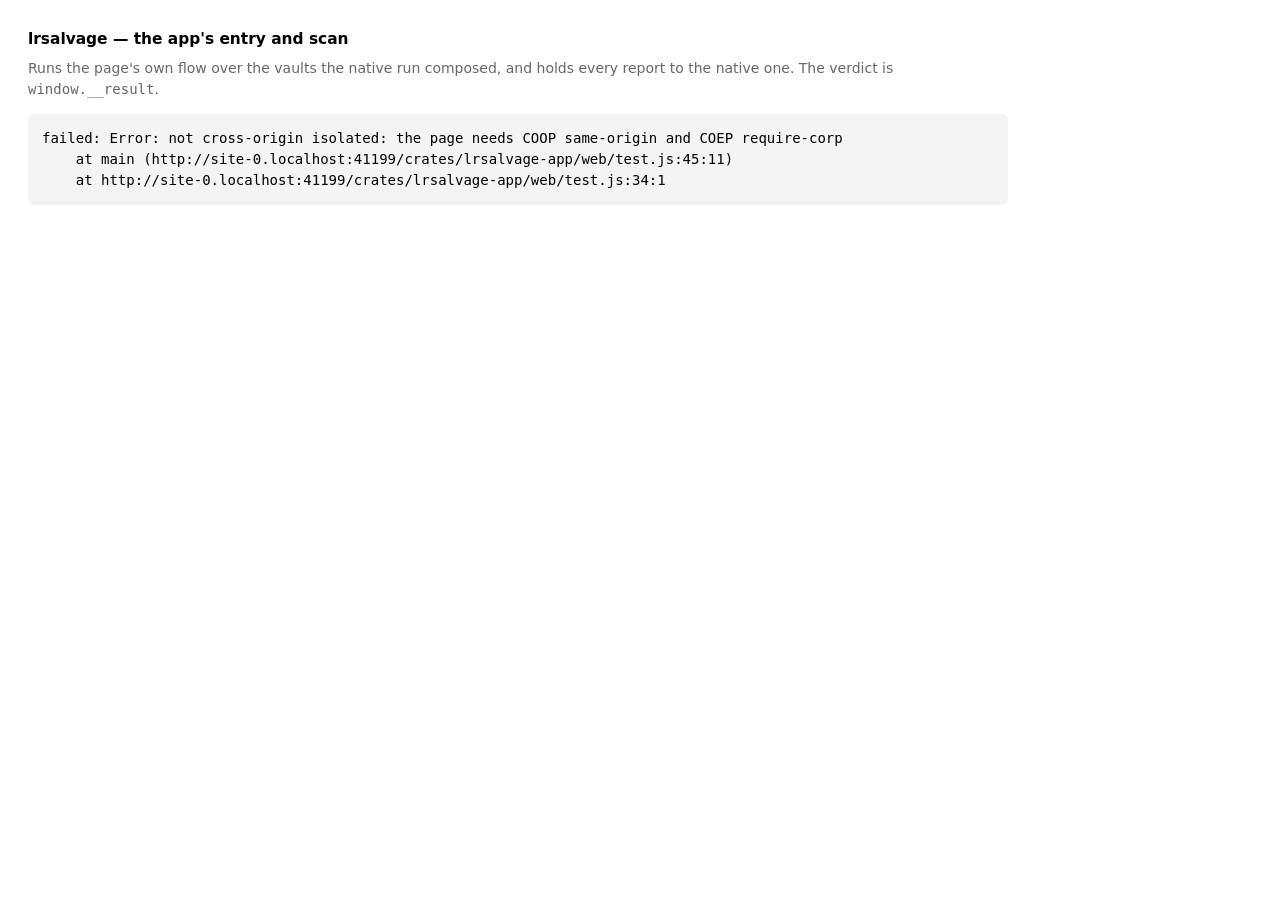
<file: crates/lrsalvage-app/web/test.html>
<!doctype html>
<meta charset="utf-8" />
<title>lrsalvage — the app's entry and scan, driven</title>
<!--
  The app's harness page. It is not the product's page (`index.html` is): it drives
  the same functions the product page calls — `web/app.js`'s `start`, its folder
  reading, its capability gate and its picker — with the one thing a headless
  browser cannot give them: an *answer* from a File System Access dialog.

  That is the finding this page exists for. Measured on Chrome 157.0.8103.79 in
  `--headless=new` (2026-11-19): `showDirectoryPicker` rejects with `AbortError`
  and no dialog, and with `Page.setInterceptFileChooserDialog` the protocol's
  `Page.fileChooserOpened` carries no `backendNodeId` and `Page.handleFileChooser`
  does not exist — so no automation we have can accept a pick. A *cancelled* pick
  is therefore driven for real here, and an accepted one is supplied as the value
  a pick returns: a `FileSystemDirectoryHandle`, which origin-private storage
  hands out with the same API.

  `scripts/browser-app.sh` serves this page and `scripts/drive-browser.mjs` reads
  `window.__result` back over the DevTools protocol.
-->
<style>
  :root {
    color-scheme: light dark;
    font: 14px/1.5 ui-sans-serif, system-ui, sans-serif;
  }
  body {
    margin: 0;
    padding: 2rem;
    max-width: 70rem;
  }
  h1 {
    font-size: 1.1rem;
    margin: 0 0 0.5rem;
  }
  p {
    margin: 0 0 1rem;
    color: #666;
  }
  pre {
    background: #f4f4f5;
    border-radius: 6px;
    padding: 1rem;
    overflow: auto;
    white-space: pre-wrap;
  }
  @media (prefers-color-scheme: dark) {
    p {
      color: #a1a1aa;
    }
    pre {
      background: #18181b;
    }
  }
</style>
<h1>lrsalvage — the app's entry and scan</h1>
<p>
  Runs the page's own flow over the vaults the native run composed, and holds every
  report to the native one. The verdict is <code>window.__result</code>.
</p>
<pre id="log"></pre>
<script type="module" src="./test.js"></script>
</file>
